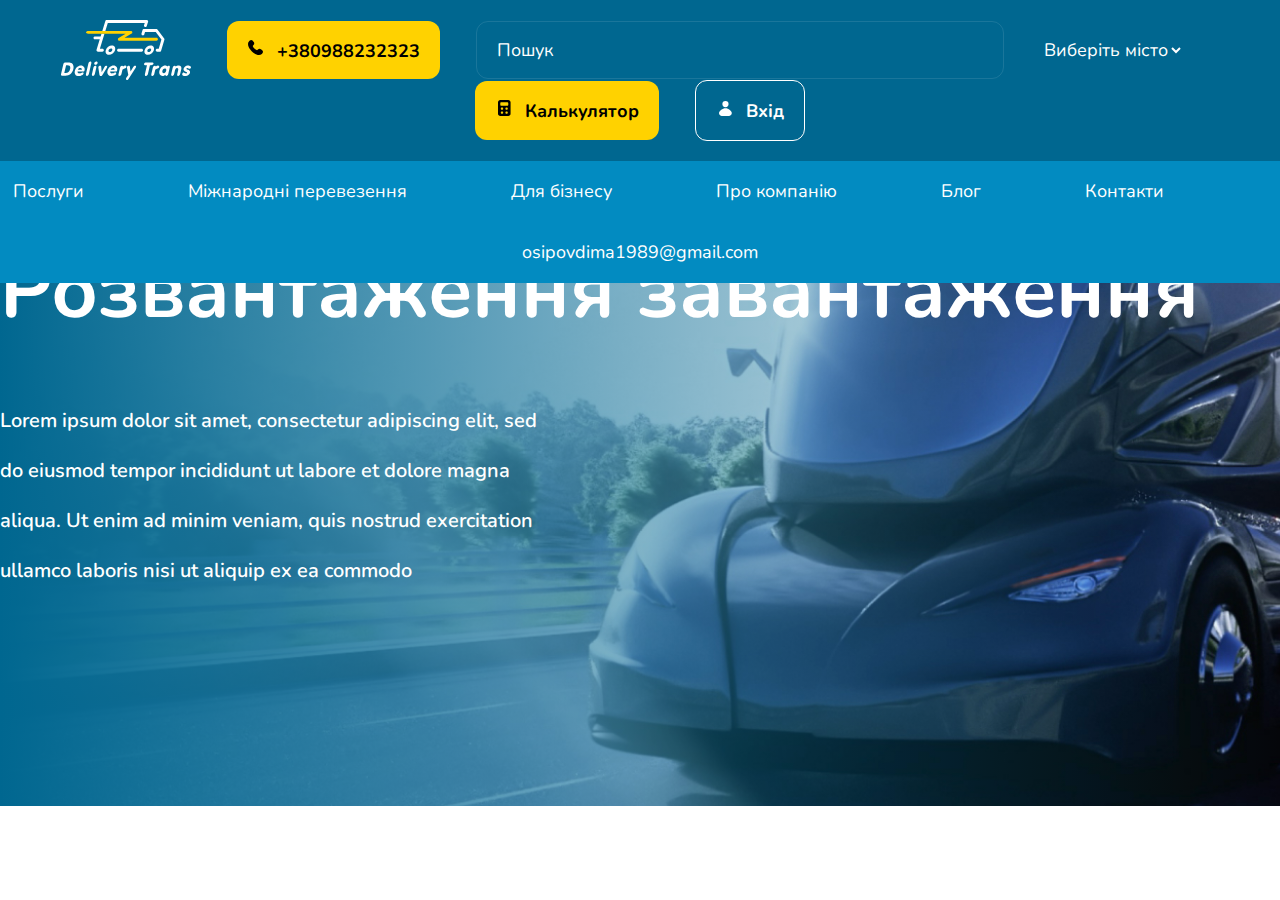
<file: inline-block/index.html>
<!DOCTYPE html>
<html lang="en">

<head>
    <meta charset="UTF-8">
    <meta http-equiv="X-UA-Compatible" content="IE=edge">
    <meta name="viewport" content="width=device-width, initial-scale=1.0">
    <title>Inline-block</title>
    <link href="https://fonts.googleapis.com/css2?family=Nunito:wght@600;700&display=swap" rel="stylesheet">
    <link rel="stylesheet" href="css/normalize.css">
    <link rel="stylesheet" href="css/styles.css">

</head>

<body>
    <header>
        <div class="site-options__wrapper">
            <div class="site-options features container">
                <a href="#" class="site-options__site-loogo feature">
                    <img class="site-options__logotype" width="130" height="30" src="img/Delivery_Trans_logo.svg" alt="Delivery Trans">
                </a>
                <button class="site-options__btn call-btn feature">+380988232323</button>
                <input class="site-options__search feature" placeholder="Пошук" type="text">
                <select class="site-options__sity-finder feature" name="Оберіть місто" id="">
                    <option selected disabled value="">Виберіть місто</option>
                    <option value="Vinnytsia">Вінниця</option>
                    <option value="Kyiv">Київ</option>
                    <option value="Lviv">Львів</option>
                </select>
                <button class="site-options__btn calc-btn feature">Калькулятор</button>
                <button class="site-options__btn sign-in-btn feature">Вхід</button>
            </div>
            <div class="site-navigation__wrapper">
                <nav class="site-navigation container">
                    <ul class="navigation-list">
                        <li class="navigation-list__item"><a href="#" class="navigation-list__link">Послуги</a></li>
                        <li class="navigation-list__item"><a href="#" class="navigation-list__link">Міжнародні перевезення</a></li>
                        <li class="navigation-list__item"><a href="#" class="navigation-list__link">Для бізнесу</a></li>
                        <li class="navigation-list__item"><a href="#" class="navigation-list__link">Про компанію</a></li>
                        <li class="navigation-list__item"><a href="#" class="navigation-list__link">Блог</a></li>
                        <li class="navigation-list__item"><a href="#" class="navigation-list__link">Контакти</a></li>
                        <li class="navigation-list__item"><a href="mailto:osipovdima1989@gmail.com" class="navigation-list__link">osipovdima1989@gmail.com</a></li>
                    </ul>
                </nav>
            </div>
        </div>
    </header>
    <main>
        <section class="banner">
            <div class="container">
                <p class="section-slogan">Розвантаження завантаження</p>
                <p class="section-description">Lorem ipsum dolor sit amet, consectetur adipiscing elit, sed do eiusmod tempor
                    incididunt ut labore et dolore magna aliqua. Ut enim ad minim veniam, quis
                    nostrud exercitation ullamco laboris nisi ut aliquip ex ea commodo</p>
            </div>
        </section>
    </main>
</body>

</html>
</file>
<file: inline-block/css/styles.css>
html {
    box-sizing: border-box;
    font-family: 'Nunito', sant-serif, 'Arial';
    color: #fff;
}

*,
*::before,
*::after {
    box-sizing: inherit
}

img {
    display: block;
    min-width: 100%;
    height: auto;
}

header {
    position: absolute;
    width: 100%;
}

p {
    margin: 0;
    padding: 0;
}

.container {
    max-width: 1500px;
    margin: 0 auto;
}

.site-options__wrapper {
    background-color: #006790;
}

.features {
    vertical-align: middle;
    padding-top: 20px;
    padding-bottom: 20px;

    text-align: center;
    font-size: 0px;
    line-height: 25px;
}

.feature {
    font-size: 18px;
    display: inline-block;
    vertical-align: middle;
}

.feature:not(:last-child) {
    margin-right: 36px;
}

.site-options__btn {
    font-family: inherit;
    background-color: #FFD200;
    padding: 18px 20px;
    border-radius: 12px;
    border: none;
    outline: none;
    cursor: pointer;
    font-weight: 700;
}

.site-options__btn::before {
    content: "";
    display: inline-block;
    width: 18px;
    height: 18px;
    margin-right: 12px;
    background-repeat: no-repeat;
    background-position: center;
    vertical-align: baseline;
}

.call-btn::before {
    background-image: url("../img/ico/phone.svg");
}

.site-options__search {
    color: inherit;
    background-color: transparent;
    outline: none;
    border: 1px solid rgba(255, 255, 255, 0.1);
    border-radius: 12px;
    padding: 18px 0 18px 20px;
    min-width: 528px;
}

.site-options__search::placeholder {
    color: inherit;
}

.site-options__sity-finder {
    outline: none;
    background-color: transparent;
    border: none;
    color: inherit;
    font-family: inherit;
    padding: 0;
    margin: 0;
}



.site-options__sity-finder>option {
    background-color: #006790;
}

.site-options__sity-finder>option:disabled {
    color: #ffffffb0;
}


.calc-btn::before {
    background-image: url("../img/ico/calc.svg");
}

.sign-in-btn {
    color: inherit;
    background-color: transparent;
    border: 1px solid #FFFFFF;
    border-radius: 12px;
}

.sign-in-btn::before {
    background-image: url("../img/ico/sign-in.svg");
}

.site-navigation__wrapper {
    background-color: #028BC1;
}

.banner {
    background-repeat: no-repeat;
    background-position: center;
    background-size: cover;
    background-image: linear-gradient(270deg, rgba(0, 103, 144, 0) 0%, #006790 100%), url("../img/Hero-section_banner.jpg");

    padding-top: 236px;
}

.section-slogan {
    line-height: 110px;
    font-size: 80px;
    font-weight: 700;
    margin-bottom: 50px;
}

.navigation-list {
    margin: 0;
    padding: 0;
    list-style: none;
    text-align: center;
    font-size: 0;

}

.navigation-list__item {
    display: inline-block;
    padding: 18px 0px;
}

.navigation-list__item:not(:last-child) {
    margin-right: 104px;
}

.navigation-list__link {
    font-size: 18px;
    line-height: 25px;
    text-decoration: none;
    color: inherit;
}

.section-description {
    font-weight: 600;
    font-size: 20px;
    line-height: 50px;
    padding-right: 740px;
    margin-bottom: 50px;
}

.banner {
    padding-bottom: 160px;
}
</file>
